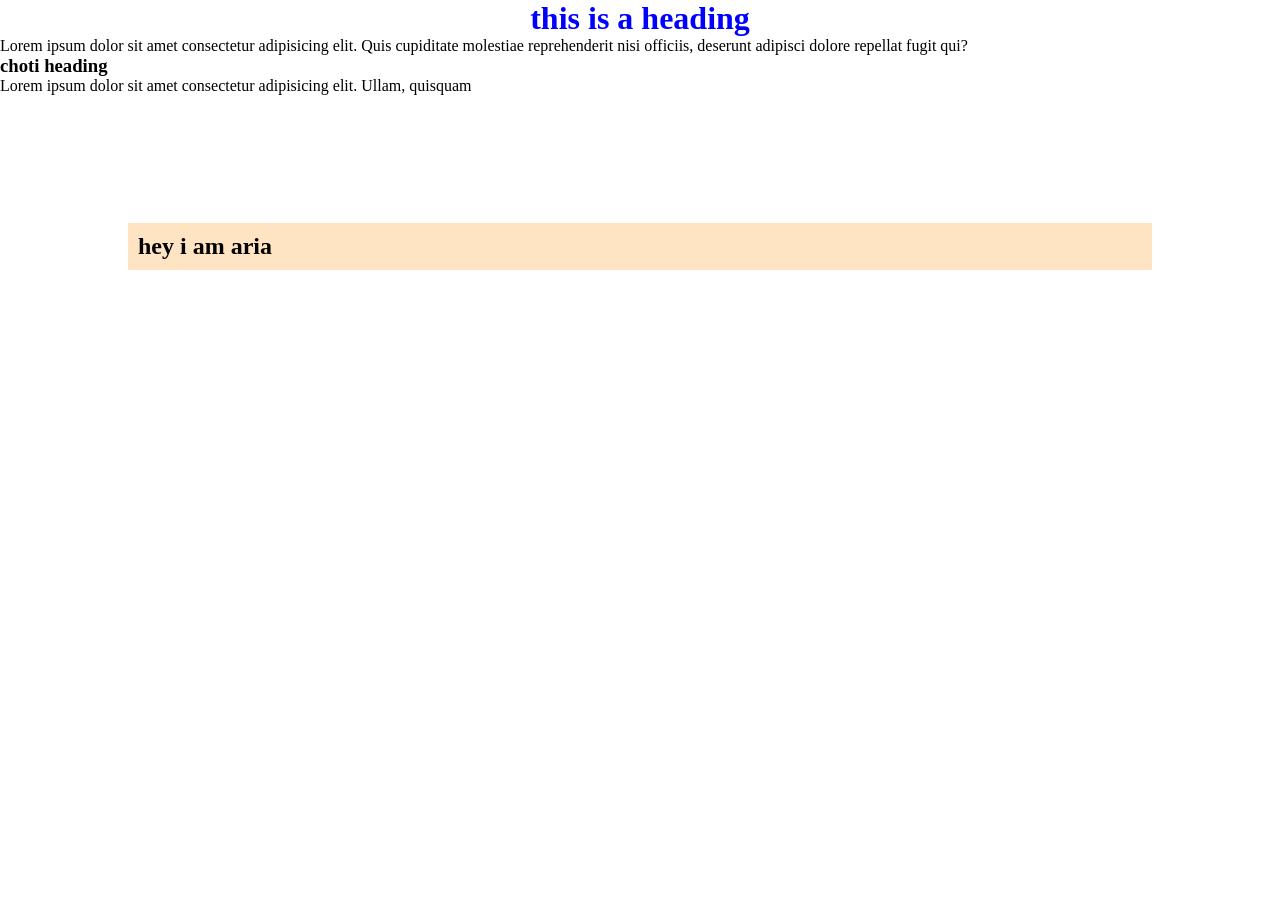
<file: classes/index.html>
<!DOCTYPE html>
<html lang="en">
<head>
    <meta charset="UTF-8">
    <meta name="viewport" content="width=device-width, initial-scale=1.0">
    <title>classes</title>
    <link rel="stylesheet" href="sty.css"
</head>
<body>
    <h1 class="colorFont">
        this is a heading
    </h1>
    <p>Lorem ipsum dolor sit amet consectetur adipisicing elit. Quis cupiditate molestiae reprehenderit nisi officiis, deserunt adipisci dolore repellat fugit qui?</p>
<h3> choti heading</h3>
<p>Lorem ipsum dolor sit amet consectetur adipisicing elit. Ullam, quisquam</p>
<h2> hey i am aria</h2>
</body>
</html>
</file>
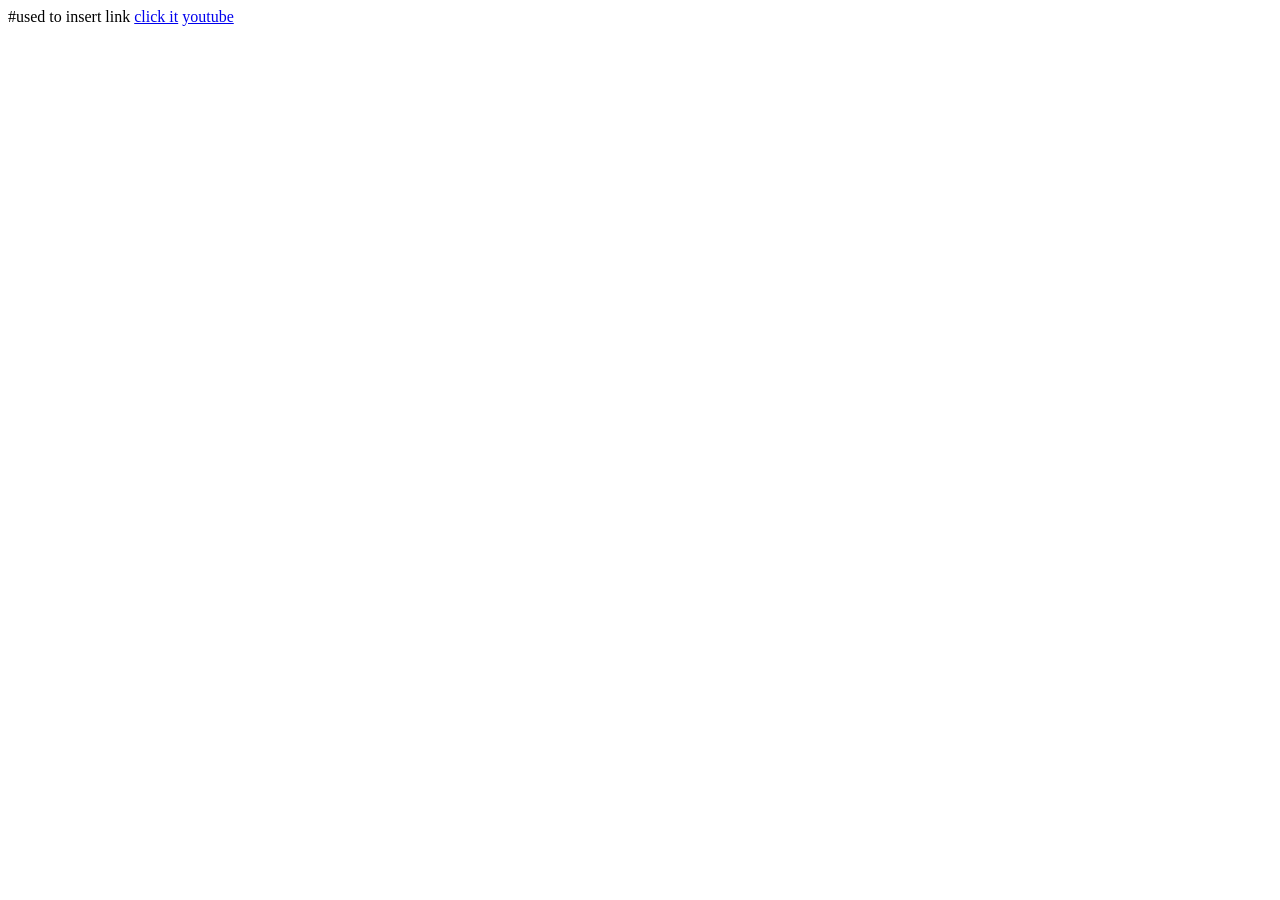
<file: anchor tag.html>
#used to insert link
<HTML>
 <head>
    <title> kya deekh rha haii </title>
 </head>
 <body>
   <a href="https://www.youtube.com/"> click it</a>
   <a target="_blank" href="https://www.youtube.com/">youtube</a>
 </body>   
</HTML>
</file>
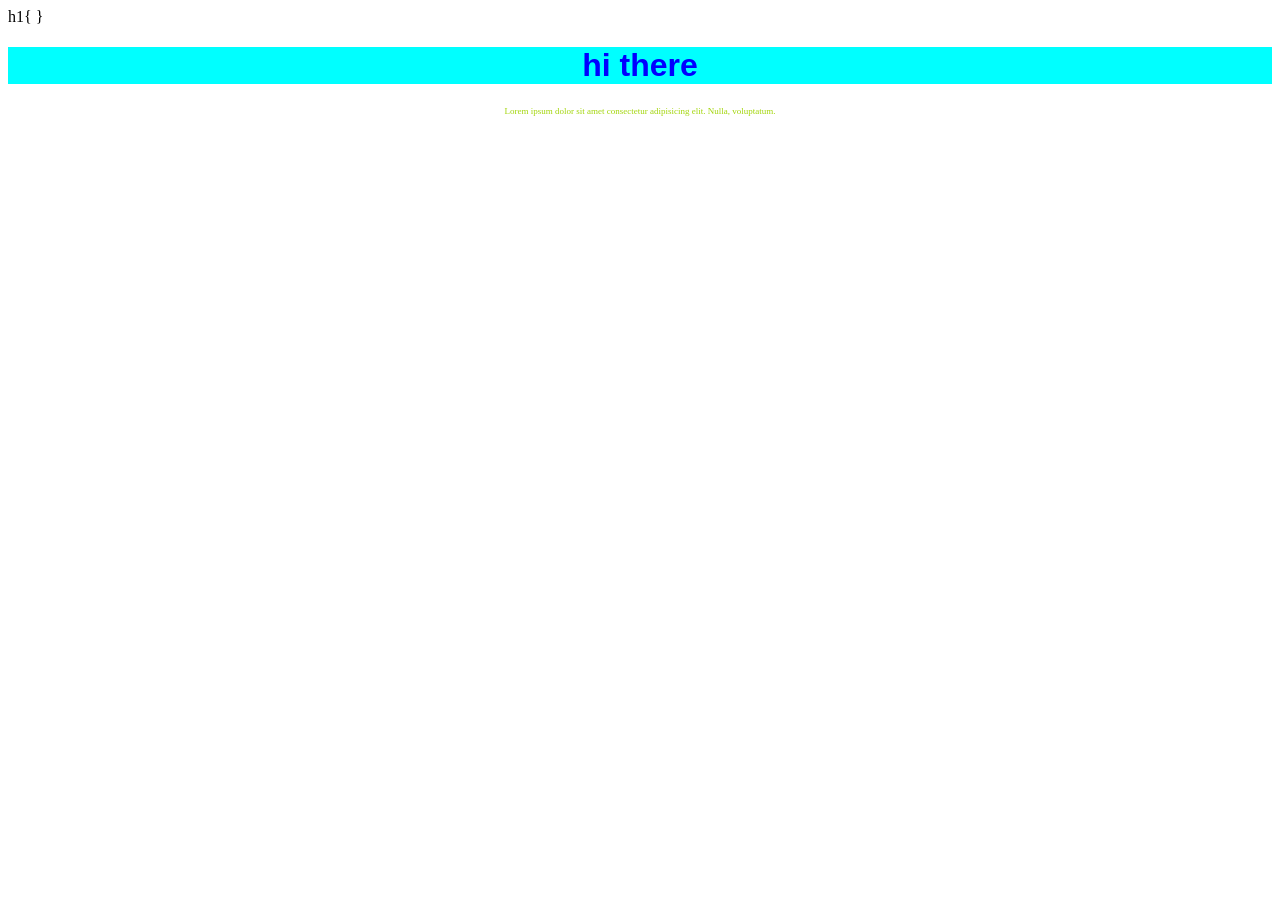
<file: ext.html>
<!DOCTYPE html>
<html lang="en">
    <head>
        <meta charset="UTT-8">
        <meta name="viewport" content="width+device-width,initial-scale==1.0">
        <title> about css</title>
        <link rel="stylesheet"href="style.css"
        <style>
            h1{

            }
        </style>
    </head>
    <body>
     <h1 style=" text-align: center;color:blue;background-color:aqua">hi there</h1>
    <p>Lorem ipsum dolor sit amet consectetur adipisicing elit. Nulla, voluptatum.</p>
    </body>
</html>
</file>
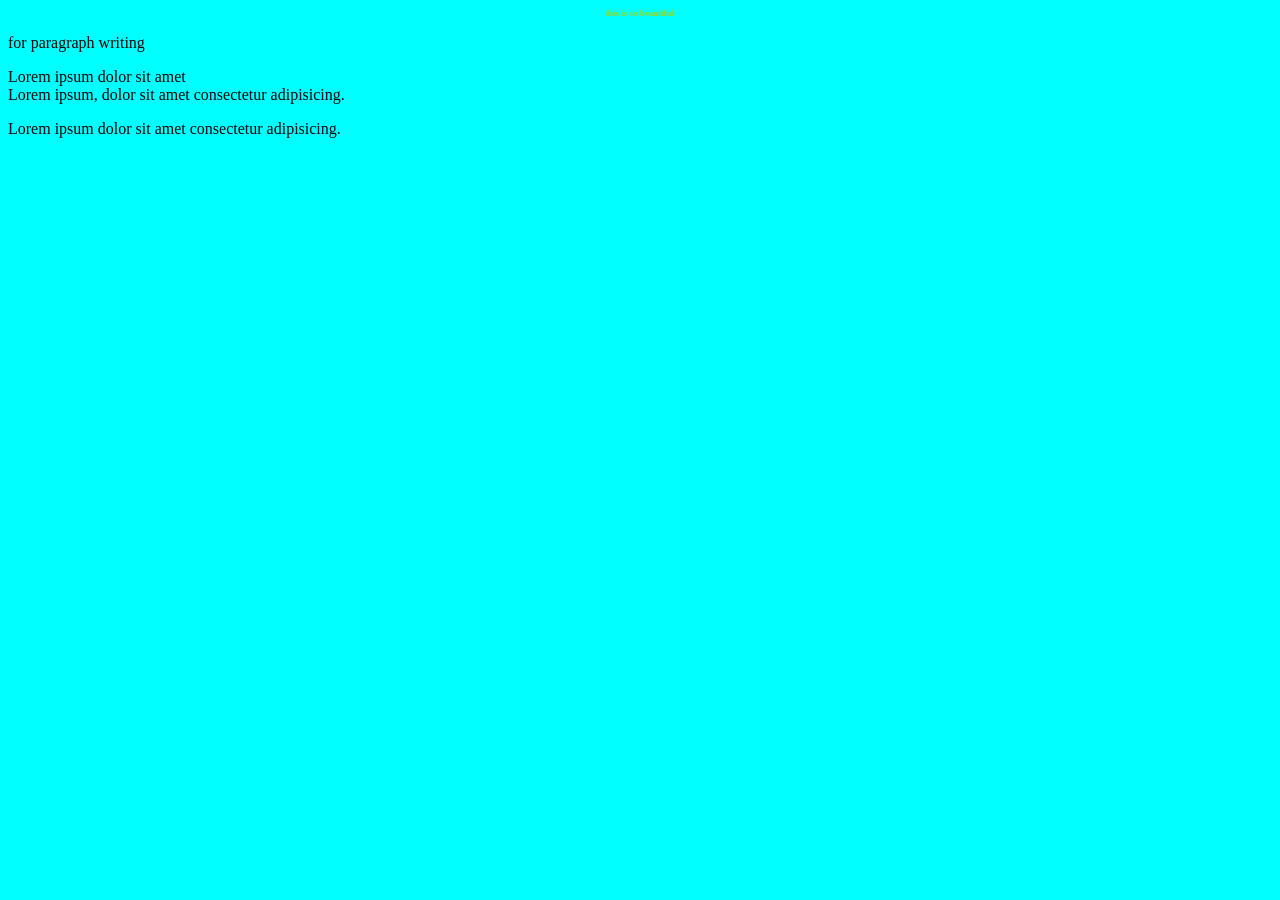
<file: sty6.html>
<HTML>
 <head>
    <title> hola this is me </title>
    <link 
    </head>
 <body style="background-color: aqua ;">
     <h1 style="color:rgb(162, 213, 9); text-align: center; font-size: xx-small;"> this is so beautiful</h1> 
    <p> for paragraph writing</p>
    <p> Lorem ipsum dolor sit amet <br>
    Lorem ipsum, dolor sit amet consectetur adipisicing.</p>
    <p>Lorem ipsum dolor sit amet consectetur adipisicing.</p>

 </body>   
</HTML>
</file>
<file: classes/sty.css>
*{
    margin:0%;
    padding: 0%;


}
html,body{
    height:100%;
    width:100%;
}
.colorFont{
    color: blue;
    text-align: center;
    font-weight: bolder;
}
h2{
    margin: 10%;
    padding: 10px;
    background-color: bisque;
}
</file>
<file: style.css>
h1{
    background-color: brown; 
       color:rgb(38, 38, 206);
       text-align:center;
       font-family: Arial, Helvetica, sans-serif;
}
  
    
    

     
p{

      
      color:rgb(162, 213, 9); 
      text-align: center; 
      font-size: xx-small;
    }
</file>
